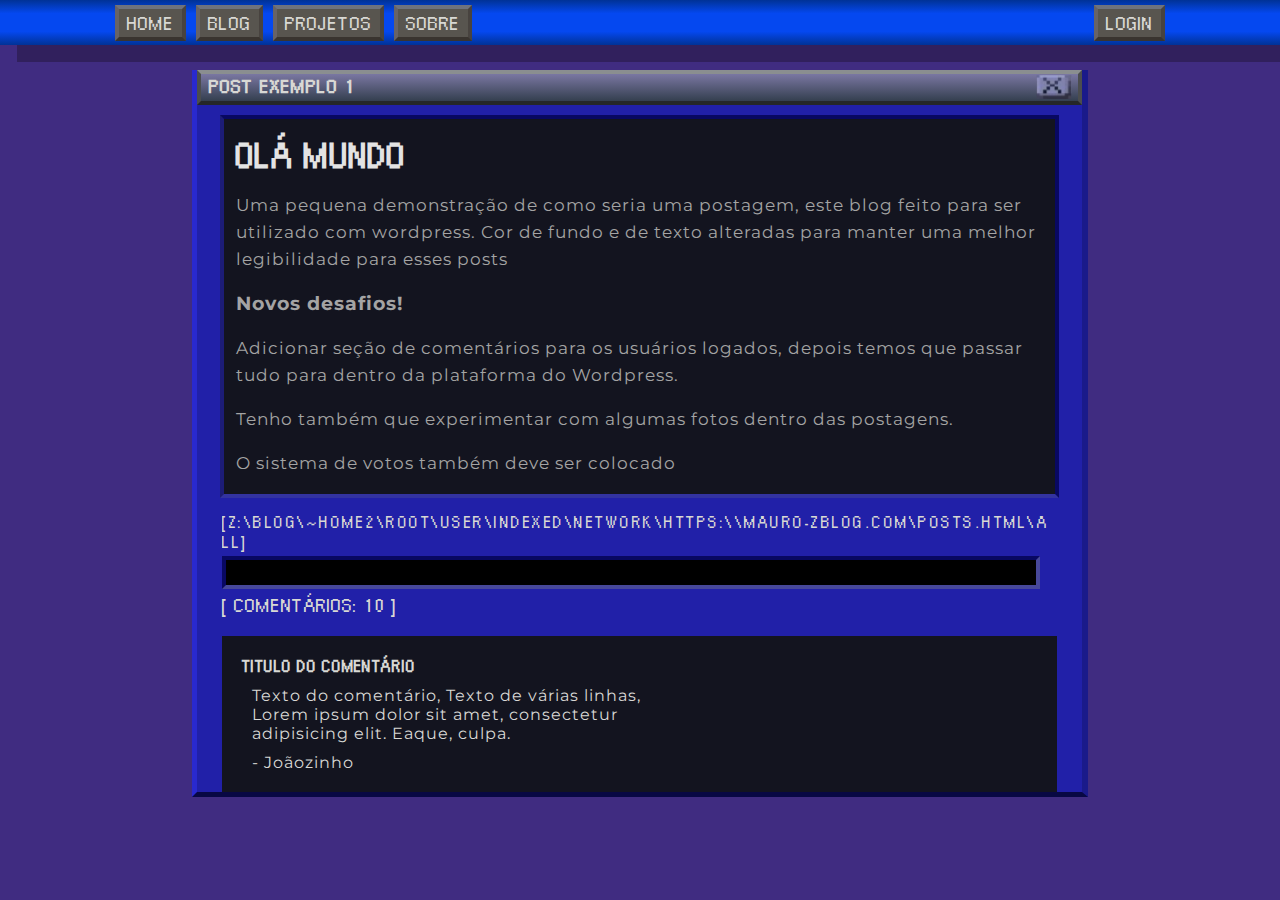
<file: post.html>
<!DOCTYPE html>
<html lang="en">

<head>
    <meta charset="UTF-8">
    <meta name="viewport" content="width=device-width, initial-scale=1.0">
    <link rel="stylesheet" href="./css/style.css">
    <link rel="stylesheet" href="./css/posts.css">
    <link rel="stylesheet" href="./css/post.css">
    <title>Zblog</title>
    <link rel="preconnect" href="https://fonts.googleapis.com">
    <link rel="preconnect" href="https://fonts.gstatic.com" crossorigin>
    <link href="https://fonts.googleapis.com/css2?family=Montserrat&family=Righteous&display=swap" rel="stylesheet">
</head>

<body>
    <div class="nav-container">
        <canvas id="canvas"></canvas>
        <nav class="navbar">
            <div class="nav--link">
                <a href="#">Home</a>
            </div>
            <button id="expand-btn" class="nav--expand-btn">
                opt
            </button>
            <div id="nav-content" class="navbar-content-wrapper collapse">
                <div class="nav--link">
                    <a href="posts.html">Blog</a>
                    <div class="a-dropdown-wrapper">
                        <div class="a-dropdown-spacing"></div>
                        <div class="a-dropdown">
                            <a href="posts.html">Carregar post</a>
                            <hr>
                            <a href="#">Categorias</a>
                            <a href="#">Recentes</a>
                        </div>
                    </div>
                </div>
                <div class="nav--link">
                    <a href="projetos.html">Projetos</a>
                    <div class="a-dropdown-wrapper">
                        <div class="a-dropdown-spacing"></div>
                        <div class="a-dropdown">
                            <a href="projetos.html">Ver todos</a>
                        </div>
                    </div>
                </div>
                <div class="nav--link">
                    <a href="#">Sobre</a>
                </div>
                <div class="nav--link">
                    <a href="#">LogIn</a>
                    <div class="a-dropdown-wrapper">
                        <div class="a-dropdown-spacing"></div>
                        <div class="a-dropdown">
                            <a href="">Registrar</a>
                            <a href="">Recuperar Acesso</a>
                        </div>
                    </div>
                </div>
            </div>
        </nav>
    </div>

    <section class="posts-wrapper">
        <div class="posts-loader">
            <h1>
                post exemplo 1
                <a href="/">
                    <img src="imgs/close.svg" class="close-btn">
                </a>
            </h1>
            <div class="posts-loader--painels">
                <div class="posts-loader--painel-unique">
                    <div class="posts-loader--painel">
                        <h1>olá mundo</h1>
                        <p>
                            Uma pequena demonstração de como seria uma postagem, este blog feito para ser utilizado com
                            wordpress. Cor de fundo e de texto alteradas para manter uma melhor legibilidade para esses
                            posts
                        </p>
                        <h2>Novos desafios!</h2>
                        <p>
                            Adicionar seção de comentários para os usuários
                            logados, depois temos que passar tudo para dentro
                            da plataforma do Wordpress.
                        </p>
                        <p>Tenho também que experimentar com algumas
                            fotos dentro das postagens.
                        </p>
                        <p>O sistema de votos também deve ser colocado</p>
                    </div>
                </div>
            </div>
            <div class="posts-loader--footer">
                <p class="posts-loader--footerp">
                    [z:\blog\~home2\root\user\indexed\network\https:\\mauro-zblog.com\posts.html\all]
                </p>
                <div class="black-block"></div>
                <p>[ comentários: 10 ]</p>
                <div class="posts-loader--comments">
                    <div class="posts-loader--comment">
                        <h4>titulo do comentário</h4>
                        <p>
                            Texto do comentário,
                            Texto de várias linhas,
                            Lorem ipsum dolor sit amet, consectetur adipisicing elit. Eaque, culpa.
                        </p>
                        <p class="post-loader--comment-user">Joãozinho</p>
                    </div>
                </div>
            </div>
        </div>
    </section>

    <script type="text/javascript" src="./js/index.js"></script>
    <script type="text/javascript" src="./js/function.js"></script>
</body>

</html>
</file>
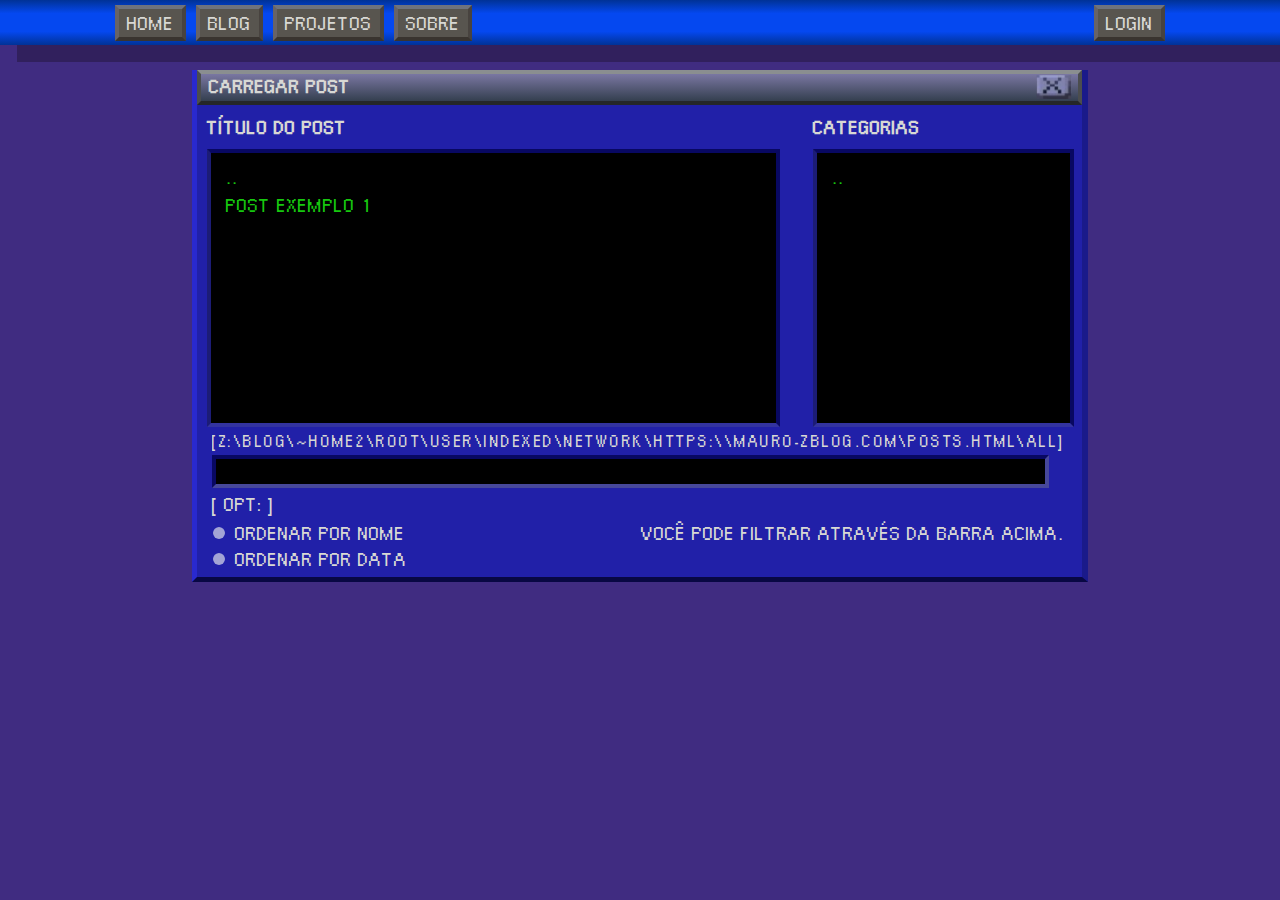
<file: posts.html>
<!DOCTYPE html>
<html lang="en">

<head>
    <meta charset="UTF-8">
    <meta name="viewport" content="width=device-width, initial-scale=1.0">
    <link rel="stylesheet" href="./css/style.css">
    <link rel="stylesheet" href="./css/posts.css">
    <title>Zblog</title>
    <link rel="preconnect" href="https://fonts.googleapis.com">
    <link rel="preconnect" href="https://fonts.gstatic.com" crossorigin>
    <link href="https://fonts.googleapis.com/css2?family=Montserrat&family=Righteous&display=swap" rel="stylesheet">
</head>

<body>
    <div class="nav-container">
        <canvas id="canvas"></canvas>
        <nav class="navbar">
            <div class="nav--link">
                <a href="/">Home</a>
            </div>
            <button id="expand-btn" class="nav--expand-btn">
                opt
            </button>
            <div id="nav-content" class="navbar-content-wrapper collapse">
                <div class="nav--link">
                    <a href="posts.html">Blog</a>
                    <div class="a-dropdown-wrapper">
                        <div class="a-dropdown-spacing"></div>
                        <div class="a-dropdown">
                            <a href="posts.html">Carregar post</a>
                            <hr>
                            <a href="#">Categorias</a>
                            <a href="#">Recentes</a>
                        </div>
                    </div>
                </div>
                <div class="nav--link">
                    <a href="projetos.html">Projetos</a>
                    <div class="a-dropdown-wrapper">
                        <div class="a-dropdown-spacing"></div>
                        <div class="a-dropdown">
                            <a href="projetos.html">Ver todos</a>
                        </div>
                    </div>
                </div>
                <div class="nav--link">
                    <a href="#">Sobre</a>
                </div>
                <div class="nav--link">
                    <a href="#">LogIn</a>
                    <div class="a-dropdown-wrapper">
                        <div class="a-dropdown-spacing"></div>
                        <div class="a-dropdown">
                            <a href="">Registrar</a>
                            <a href="">Recuperar Acesso</a>
                        </div>
                    </div>
                </div>
            </div>
        </nav>
    </div>

    <section class="posts-wrapper">
        <div class="posts-loader">
            <h1>
                carregar post
                <a href="/">
                    <img src="imgs/close.svg" class="close-btn">
                </a>
            </h1>
            <div class="posts-loader--painels">
                <div class="posts-loader--painel1">
                    <h2>título do post</h2>
                    <div class="posts-loader--painel">
                        <a>..</a>
                        <a href="post.html">post exemplo 1</a>
                    </div>
                </div>
                <div class="posts-loader--painel2">
                    <h2>Categorias</h2>
                    <div class="posts-loader--painel">
                        <a>..</a>
                    </div>
                </div>
            </div>
            <div class="posts-loader--footer">
                <p class="posts-loader--footerp">
                    [z:\blog\~home2\root\user\indexed\network\https:\\mauro-zblog.com\posts.html\all]
                </p>
                <div class="black-block"></div>
                <p>[ opt: ]</p>
                <div class="posts-loader--footer-text">
                    <div>
                        <p><span class="p-ball"></span>
                            Ordenar por nome
                        </p>
                        <p><span class="p-ball"></span>
                            Ordenar por data
                        </p>
                    </div>
                    <div>
                        <p>
                            Você pode filtrar através da barra acima.
                        </p>
                    </div>
                </div>
            </div>
        </div>
    </section>

    <script type="text/javascript" src="./js/index.js"></script>
    <script type="text/javascript" src="./js/function.js"></script>
</body>

</html>
</file>
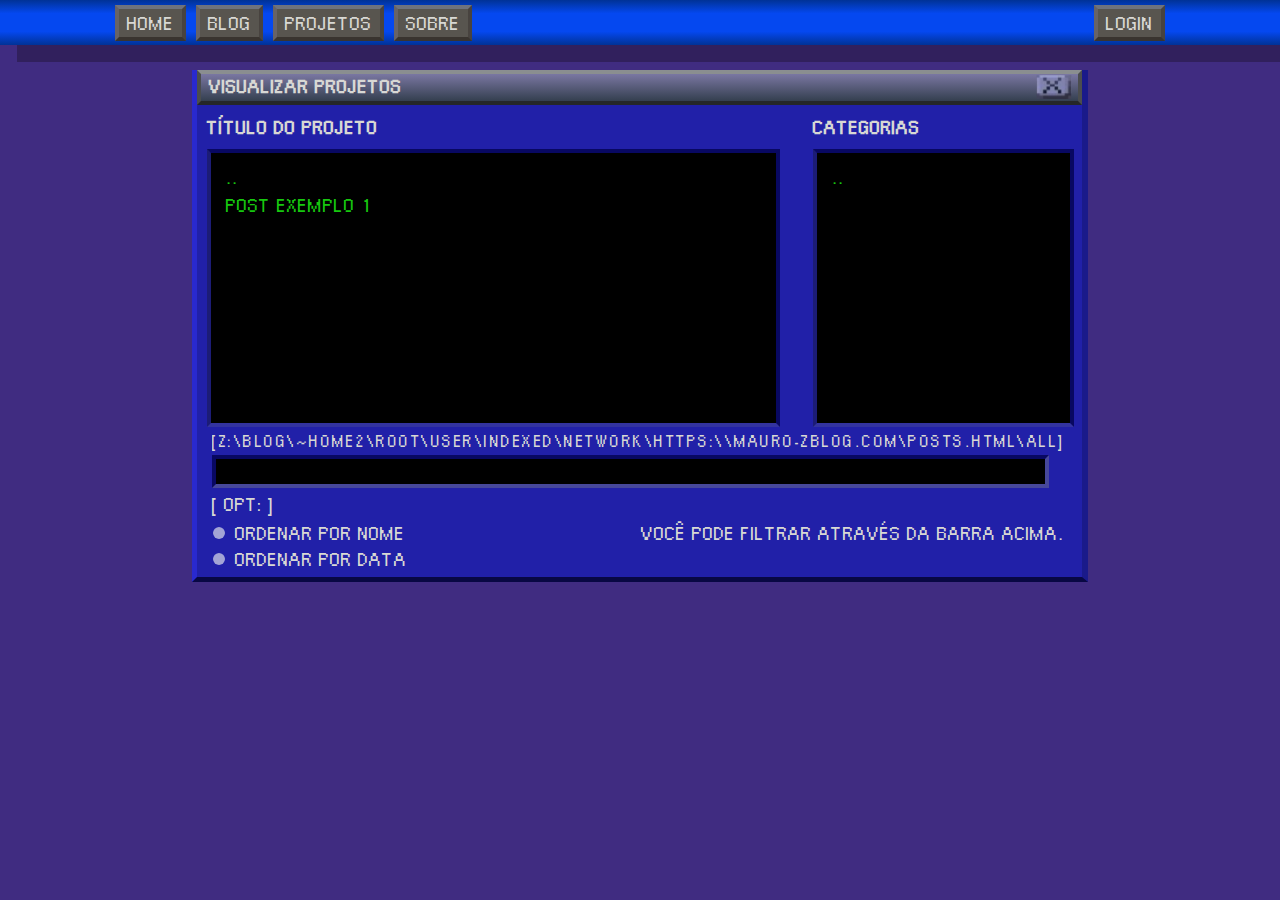
<file: projetos.html>
<!DOCTYPE html>
<html lang="en">

<head>
    <meta charset="UTF-8">
    <meta name="viewport" content="width=device-width, initial-scale=1.0">
    <link rel="stylesheet" href="./css/style.css">
    <link rel="stylesheet" href="./css/posts.css">
    <title>Zblog</title>
    <link rel="preconnect" href="https://fonts.googleapis.com">
    <link rel="preconnect" href="https://fonts.gstatic.com" crossorigin>
    <link href="https://fonts.googleapis.com/css2?family=Montserrat&family=Righteous&display=swap" rel="stylesheet">
</head>

<body>
    <div class="nav-container">
        <canvas id="canvas"></canvas>
        <nav class="navbar">
            <div class="nav--link">
                <a href="#">Home</a>
            </div>
            <button id="expand-btn" class="nav--expand-btn">
                opt
            </button>
            <div id="nav-content" class="navbar-content-wrapper collapse">
                <div class="nav--link">
                    <a href="/posts.html">Blog</a>
                    <div class="a-dropdown-wrapper">
                        <div class="a-dropdown-spacing"></div>
                        <div class="a-dropdown">
                            <a href="/posts.html">Carregar post</a>
                            <hr>
                            <a href="#">Categorias</a>
                            <a href="#">Recentes</a>
                        </div>
                    </div>
                </div>
                <div class="nav--link">
                    <a href="/projetos.html">Projetos</a>
                    <div class="a-dropdown-wrapper">
                        <div class="a-dropdown-spacing"></div>
                        <div class="a-dropdown">
                            <a href="/projetos.html">Ver todos</a>
                        </div>
                    </div>
                </div>
                <div class="nav--link">
                    <a href="#">Sobre</a>
                </div>
                <div class="nav--link">
                    <a href="#">LogIn</a>
                    <div class="a-dropdown-wrapper">
                        <div class="a-dropdown-spacing"></div>
                        <div class="a-dropdown">
                            <a href="">Registrar</a>
                            <a href="">Recuperar Acesso</a>
                        </div>
                    </div>
                </div>
            </div>
        </nav>
    </div>

    <section class="posts-wrapper">
        <div class="posts-loader">
            <h1>
                Visualizar projetos
                <a href="/">
                    <img src="./imgs/close.svg" class="close-btn">
                </a>
            </h1>
            <div class="posts-loader--painels">
                <div class="posts-loader--painel1">
                    <h2>título do projeto</h2>
                    <div class="posts-loader--painel">
                        <a>..</a>
                        <a href="">post exemplo 1</a>
                    </div>
                </div>
                <div class="posts-loader--painel2">
                    <h2>Categorias</h2>
                    <div class="posts-loader--painel">
                        <a>..</a>
                    </div>
                </div>
            </div>
            <div class="posts-loader--footer">
                <p class="posts-loader--footerp">
                    [z:\blog\~home2\root\user\indexed\network\https:\\mauro-zblog.com\posts.html\all]
                </p>
                <div class="black-block"></div>
                <p>[ opt: ]</p>
                <div class="posts-loader--footer-text">
                    <div>
                        <p><span class="p-ball"></span>
                            Ordenar por nome
                        </p>
                        <p><span class="p-ball"></span>
                            Ordenar por data
                        </p>
                    </div>
                    <div>
                        <p>
                            Você pode filtrar através da barra acima.
                        </p>
                    </div>
                </div>
            </div>
        </div>
    </section>

    <script type="text/javascript" src="./js/index.js"></script>
    <script type="text/javascript" src="./js/function.js"></script>
</body>

</html>
</file>
<file: css/style.css>
@font-face {
    font-family: 'Earthbound';
    src: url('../font/earthbound-dialogue.ttf');
}

html {
    font-size: 62.5%;
}

body {
    overflow-x: hidden;
    background-color: #402C81;
    margin: 0;
    padding: 0;
    font-size: 1.6rem;
    font-family: 'Earthbound';
    letter-spacing: 1px;
}

.nav-container {
    position: relative;
    top: 0;
    left: 0;
}

canvas {
    position: absolute;
    z-index: -2;
    background-color: #402C81;
}

.navbar {
    background: rgb(0, 50, 150);
    background: linear-gradient(0deg, rgba(0, 50, 150, 1) 0%, rgba(5, 72, 240, 1) 30%, rgba(5, 72, 240, 1) 70%, rgba(0, 50, 150, 1) 100%);
    height: 45px;
    z-index: 2;
    display: flex;
    align-items: center;
    padding: 0 9vw;
    gap: 1rem;
    -webkit-box-shadow: 17px 17px 0px 0px rgba(49, 32, 93, 1);
    -moz-box-shadow: 17px 17px 0px 0px rgba(49, 32, 93, 1);
    box-shadow: 17px 17px 0px 0px rgba(49, 32, 93, 1);
    position: relative;
}

.navbar-content-wrapper {
    display: flex;
    gap: 1rem;
    width: 100%;
}

.navbar a {
    color: #D8D8D4;
    text-decoration: none;
    text-transform: uppercase;
    font-size: 1.9rem;
    letter-spacing: 1px;
    padding: 2px 0.8rem;
    background-color: #58554F;
    border-top: 4px solid #6F737D;
    border-left: 4px solid #686366;
    border-bottom: 4px solid #39342F;
    border-right: 4px solid #48433F;
}

.navbar .nav--link:last-child {
    margin-left: auto;
}

.nav--link {
    position: relative;
}

.navbar a:hover {
    background-color: #4A4341;
    border-top: 4px solid #333439;
    border-left: 4px solid #4A4341;
    border-right: 4px solid #5D6580;
    border-bottom: 4px solid #4A4341;
}

.a-dropdown-spacing {
    height: 10px;
}

.a-dropdown-wrapper {
    display: none;
    position: absolute;
    left: 0px;
    -webkit-box-shadow: 17px 17px 0px 0px rgba(49, 32, 93, 1);
    -moz-box-shadow: 17px 17px 0px 0px rgba(49, 32, 93, 1);
    box-shadow: 17px 17px 0px 0px rgba(49, 32, 93, 1);
}

.a-dropdown-wrapper:hover {
    display: block;
}

.a-dropdown {
    width: 180px;
    background-color: #58554F;
    border-top: 5px solid #6F737D;
    border-left: 5px solid #686366;
    border-bottom: 5px solid #39342F;
    border-right: 5px solid #48433F;
}

.a-dropdown>a {
    border: none;
    display: block;
    text-align: start;
    padding: 0.5rem 0 0.5rem 0.5rem;
}

.a-dropdown>a:hover {
    border: none;
    background: rgb(129, 4, 75);
    background: linear-gradient(0deg, rgba(129, 4, 75, 1) 0%, rgba(158, 1, 80, 1) 20%, rgba(158, 1, 80, 1) 80%, rgba(129, 4, 75, 1) 100%);
}

.a-dropdown>hr {
    border-top: 4px solid #48433F;
    border-bottom: 4px solid #686366;
    border-left: none;
    border-right: none;
}

.navbar a:hover~.a-dropdown-wrapper {
    display: block;
}

.nav--expand-btn {
    margin-left: auto;
    display: none;
    color: #D8D8D4;
    text-transform: uppercase;
    font-size: 1.9rem;
    padding: 2px 0.8rem;
    background-color: #58554F;
    border-top: 4px solid #6F737D;
    border-left: 4px solid #686366;
    border-bottom: 4px solid #39342F;
    border-right: 4px solid #48433F;
}

@media(max-width: 576px) {
    .navbar-content-wrapper {
        flex-direction: column;
        position: absolute;
        padding-top: 0.5rem;
        top: 55px;
        right: 9px;
        width: 94%;
        overflow: hidden;
        height: 165px;
        align-items: start;
        background-color: #58554F;
        border-top: 5px solid #6F737D;
        border-left: 5px solid #686366;
        border-bottom: 5px solid #39342F;
        border-right: 5px solid #48433F;
        transition: height 200ms;
    }

    .navbar-content-wrapper.collapse {
        height: 0px;
        padding: 0;
        border-top: none;
        border-bottom: none;
    }

    .nav--expand-btn {
        display: block;
    }

    .navbar .nav--link:last-child {
        width: 100%;
        margin: 0;
    }

    .navbar .nav--link:last-child:before {
        content: '';
        display: block;
        margin: 0.5rem auto;
        width: 100%;
        height: 0px;
        border-top: 3px solid #39342F;
        border-bottom: 3px solid #6F737D;
    }

    .navbar-content-wrapper .nav--link a {
        display: block;
        border: none;
        width: 100%;
        padding-left: 1rem;
    }

    .navbar-content-wrapper>.nav--link {
        width: 100%;
    }

    .navbar-content-wrapper>.nav--link>a:hover {
        background: rgb(129, 4, 75);
        background: linear-gradient(0deg, rgba(129, 4, 75, 1) 0%, rgba(158, 1, 80, 1) 20%, rgba(158, 1, 80, 1) 80%, rgba(129, 4, 75, 1) 100%);
    }

    .navbar a:hover~.a-dropdown-wrapper {
        display: none;
    }
}
</file>
<file: css/posts.css>
.posts-wrapper {
    margin: 0 15vw;
    margin-top: 25px;
    border-left: 5px solid #2929cf;
    border-right: 6px solid #1a1a8a;
    border-bottom: 5px solid #080843;
}

.posts-loader {
    text-transform: uppercase;
    color: #D8D8D4;
    background-color: #2120A8;
}

.posts-loader>h1 {
    margin: 0;
    display: flex;
    font-size: 1.9rem;
    justify-content: space-between;
    background: rgb(52, 63, 79);
    background: linear-gradient(0deg, rgba(52, 63, 79, 1) 0%, rgba(122, 119, 162, 1) 100%);
    padding: 0 0.8rem;
    border-left: 4px solid #4b4d4e;
    border-right: 4px solid #4b4d4e;
    border-top: 4px solid #8a8e90;
    border-bottom: 4px solid #252728;
}

.close-btn {
    max-height: 22px;
    transform: translateY(2px) scale(1.1);
}

.posts-loader--painels {
    padding: 0 1rem;
    display: flex;
}

.posts-loader--painels h2 {
    margin: 0;
    padding: 1rem 0;
    font-size: 1.9rem;
}

.posts-loader--painel {
    background-color: black;
    width: 90%;
    height: 250px;
    padding: 1rem 1rem;
    border-top: 4px solid #080862;
    border-left: 4px solid #1c1c76;
    border-bottom: 4px solid #3333a0;
    border-right: 4px solid #080862;
}

.posts-loader--painel>a {
    color: #17C70F;
    display: block;
    font-size: 1.9rem;
    padding: 2px 5px;
    text-decoration: none;
}

.posts-loader--painel>a:hover {
    color: #00DD00;
    background-color: rgb(129, 4, 75);
}

.posts-loader--painel1 {
    width: 70%;
}

.posts-loader--painel2 {
    width: 30%;
}

.posts-loader--footer {
    padding: 0rem 1.5rem;
    padding-bottom: 0.5rem;
    
}

.posts-loader--footerp {
    letter-spacing: 2.5px;
    overflow: hidden;
    font-size: 1.6rem !important;
}

.posts-loader--footer p {
    margin: 0;
    padding: 0.4rem 0;
    font-size: 1.9rem;
}

.black-block {
    height: 25px;
    width: 97%;
    background-color: black;
    border-bottom: 4px solid #47489A;
    border-right: 4px solid #47489A;
    border-top: 4px solid #080862;
    border-left: 4px solid #080862;
}

.posts-loader--footer-text {
    display: flex;
}

.posts-loader--footer-text>div {
    width: 50%;
}

.posts-loader--footer-text p {
    margin: 0;
    padding: .1rem;
    display: flex;
    align-items: center;
    gap: 1rem;
}

.p-ball {
    display: inline-block;
    width: 12px;
    height: 12px;
    background: rgb(163, 164, 213);
    background: radial-gradient(circle, rgba(163, 164, 213, 1) 66%, rgb(0, 13, 255) 90%);
    border-radius: 100%;
    filter: blur(0.5px);
}

@media(max-width: 576px) {
    .posts-wrapper {
        margin: 0 1vw;
        margin-top: 20px;
    }

    .posts-loader--painels {
        padding: 0 1rem;
        flex-direction: column;
    }

    .posts-loader--painel1 {
        width: 100%;
    }

    .posts-loader--painel2 {
        width: 100%;
    }

    .posts-loader--painel2 .posts-loader--painel {
        height: auto;
    }

    .posts-loader--footerp {
        letter-spacing: 2px;
        font-size: 1.2rem !important;
    }

    .posts-loader--footer p {
        font-size: 1.7rem;
    }
}
</file>
<file: css/post.css>
.posts-loader--painels {
    padding: 1rem 5px;
    justify-content: center;
}

.posts-loader--painel-unique {
    width: 95%;
    transform: translateX(-4px);
}

.posts-loader--footerp {
    word-break: break-all;
}

.posts-loader--painel {
    width: 100%;
    padding: 0;
    margin: 0;
}

.posts-loader--painel-unique>.posts-loader--painel {
    min-height: 300px;
    height: auto;
    text-transform: none;
    font-family: 'Montserrat';
    background-color: #13141F;
    color: #A4A4A4;
    font-size: 1.7rem;
    line-height: 160%;
}

.posts-loader--painel-unique>.posts-loader--painel>h1 {
    font-family: 'Earthbound';
    color: #E3E3E3;
    text-transform: uppercase;
}

.posts-loader--painel-unique>.posts-loader--painel>* {
    padding: 0 1.2rem;
}

.posts-loader--footer {
    padding: 0 2.5rem;
}

.posts-loader--comments {
    display: flex;
    flex-direction: column;
    margin-top: 1.5rem;
    background-color: #13141F;
    padding: 2rem;
}

.posts-loader--comment>h4 {
    margin: 0;
}

.posts-loader--comment>p {
    font-family: 'Montserrat';
    text-transform: none;
    font-size: 1.6rem;
    padding: 1rem 1rem 0px 1rem;
    max-width: 400px;
}

.post-loader--comment-user {
    margin: 0;
    padding: 0;
}
.post-loader--comment-user:before {
    content: '- ';
}

@media(max-width: 576px) {
    .posts-loader--painel-unique {
        width: 98%;
        transform: translateX(-.5vw);
    }

    .posts-loader--painel-unique>.posts-loader--painel {
        font-size: 1.6rem;
    }
}
</file>
